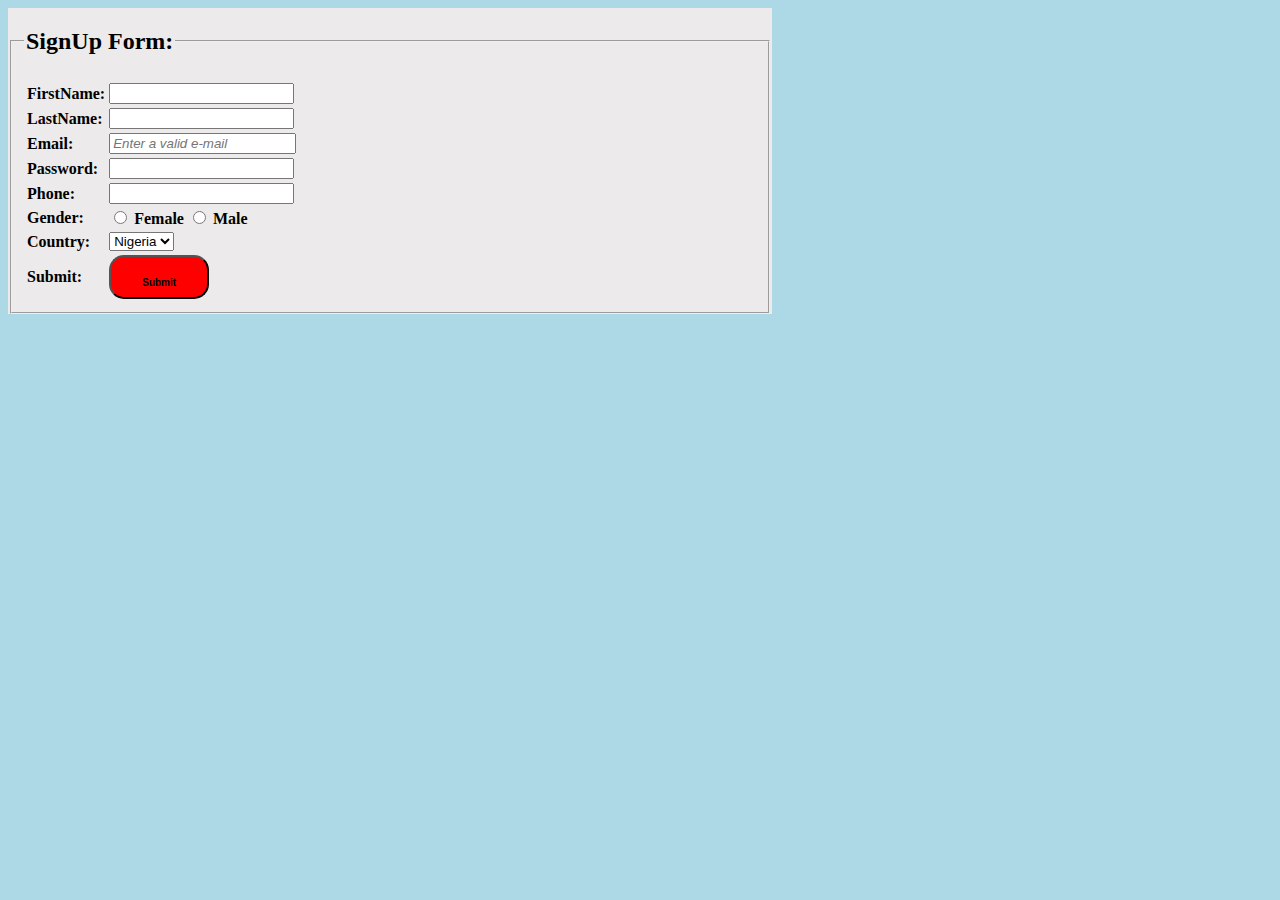
<file: index.html>
<!DOCTYPE html>
<html lang="en">

<head>
    <meta charset="UTF-8">
    <meta name="viewport" content="width=device-width, initial-scale=1.0">
    <meta http-equiv="X-UA-Compatible" content="ie=edge">
    <title>SIgnUp Form</title>
    <link rel="stylesheet" type="text/css" href="style.css">
</head>

<body>
        <form method="post" action="process.php">
            <div style="background-color: rgb(236, 234, 234);padding:0px;margin-right:500px;">
            <fieldset>
                <legend>
                    <h2>SignUp Form:</h2>
                </legend>
                <table>
                    <tr>
                        <td><b>FirstName:</b>
                        </td>
                        <td>
                            <input type="text" name="firstname" value="" />
                        </td>
                    </tr>
                    <tr>
                        <td>
                            <b>LastName:</b>
                        </td>
                        <td>
                            <input type="text" name="surname" value="" />
                        </td>
                    </tr>
                    <tr>
                        <td>
                            <b>Email:</b>
                        </td>
                        <td>
                            <input type="email" name="email" value="" placeholder="Enter a valid e-mail" style="font-style:italic"
                                required>
                        </td>
                    </tr>
                    <tr>
                        <td>
                            <b>Password:</b>
                        </td>
                        <td>
                            <input type="password" name="password" value='' required/>
                        </td>
                    </tr>
                    <!-- <tr>
                        <td>
                            <b>Confirm Password:</b>
                        </td>
                        <td>
                            <input type="password" name="cpassword" />
                        </td>
                    </tr> -->
                    <tr>
                        <td>
                            <b>Phone:</b> </td>
                        <!-- had to set a max length to my tel field -->
                        <td>
                            <input type="number" name="phone" value="" maxlength="11" minlength="11">
                        </td>
                    </tr>
                    <tr>
                        <td>
                            <b> Gender:</b></td>
                        <td>

                            <input type="radio" name="gender" value="female">
                            <label for="female"><b>Female</b></label>
                            <input type="radio" name="gender" value="male">
                            <label for="male"><b>Male</b></label>
                        </td>
                    </tr>

                    <tr>
                        <td>
                            <label for="country"><b>Country:</b></label>
                        </td>
                        <td>
                            <select name="country" id="country">
                                <option value="Nigeria">Nigeria</option>
                                <option value="China">China</option>
                                <option value="Uk">Uk</option>
                                <option value="Turkey">Turkey</option>
                            </select>
                        </td>
                    </tr>
                    <tr>
                        <td>
                            <b>Submit:</b>
                        </td>
                         <td>
                            <input type="submit" name="submit" value="Submit" class="submitbutton" >
                            
                        </td>
                        <!-- <div class="field-wrapper">
                                <input type="submit" onclick="showThankYou()">
                              </div> -->
                    </tr>



                </table>
            
            </fieldset>
        </div>
        </form>
 
</body>

</html>
</file>
<file: style.css>
body {
    background-color: lightblue;
}

h1 {
    color: white;
    text-align: center;
}

p {
    font-family: verdana;
    font-size: 20px;
}
.submitbutton{
    border-radius: 15px;
    width: 100px;
    height: 20px;
    padding: 20px; 
    background: red;
    font-weight: bold;
    font-size: 10px;
    -webkit-transition: width 2s; /* For Safari 3.1 to 6.0 */
    transition: width 2s;
}
</file>
